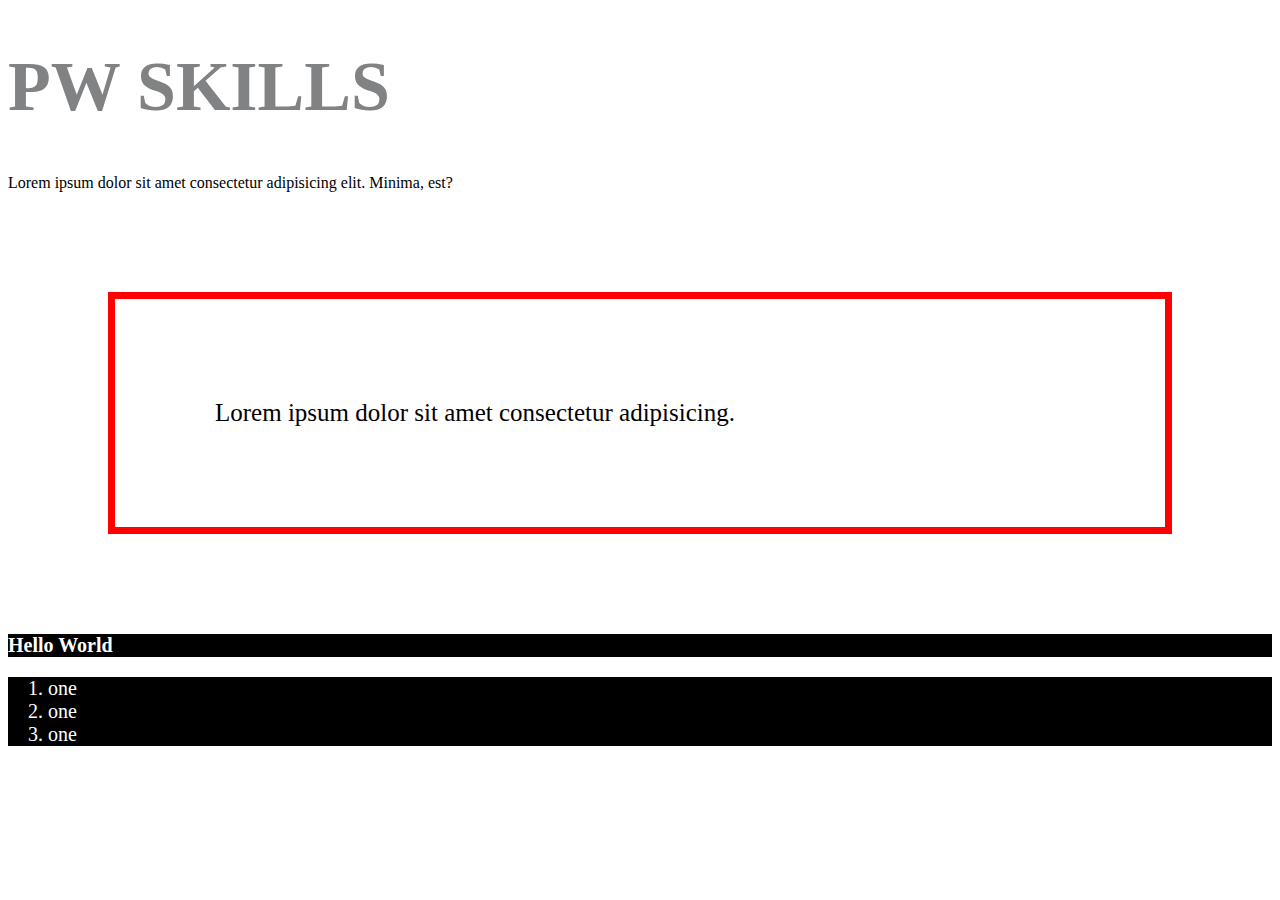
<file: Day 3/index.html>
<!DOCTYPE html>
<html lang="en">
<head>
    <meta charset="UTF-8">
    <meta http-equiv="X-UA-Compatible" content="IE=edge">
    <meta name="viewport" content="width=device-width, initial-scale=1.0">
    <title>CLASS 3 | HTML And CSS</title>
    <link rel="stylesheet" href="./style.css">
</head>
<body>
    <h1 class="one">PW SKILLS</h1>
    <p>Lorem ipsum dolor sit amet consectetur adipisicing elit. Minima, est?</p>
    <p class="border">Lorem ipsum dolor sit amet consectetur adipisicing.</p>
    <h1 id="two">Hello World</h1>
    <ol>
        <li>one</li>
        <li>one</li>
        <li>one</li>
    </ol>
</body>
</html>
</file>
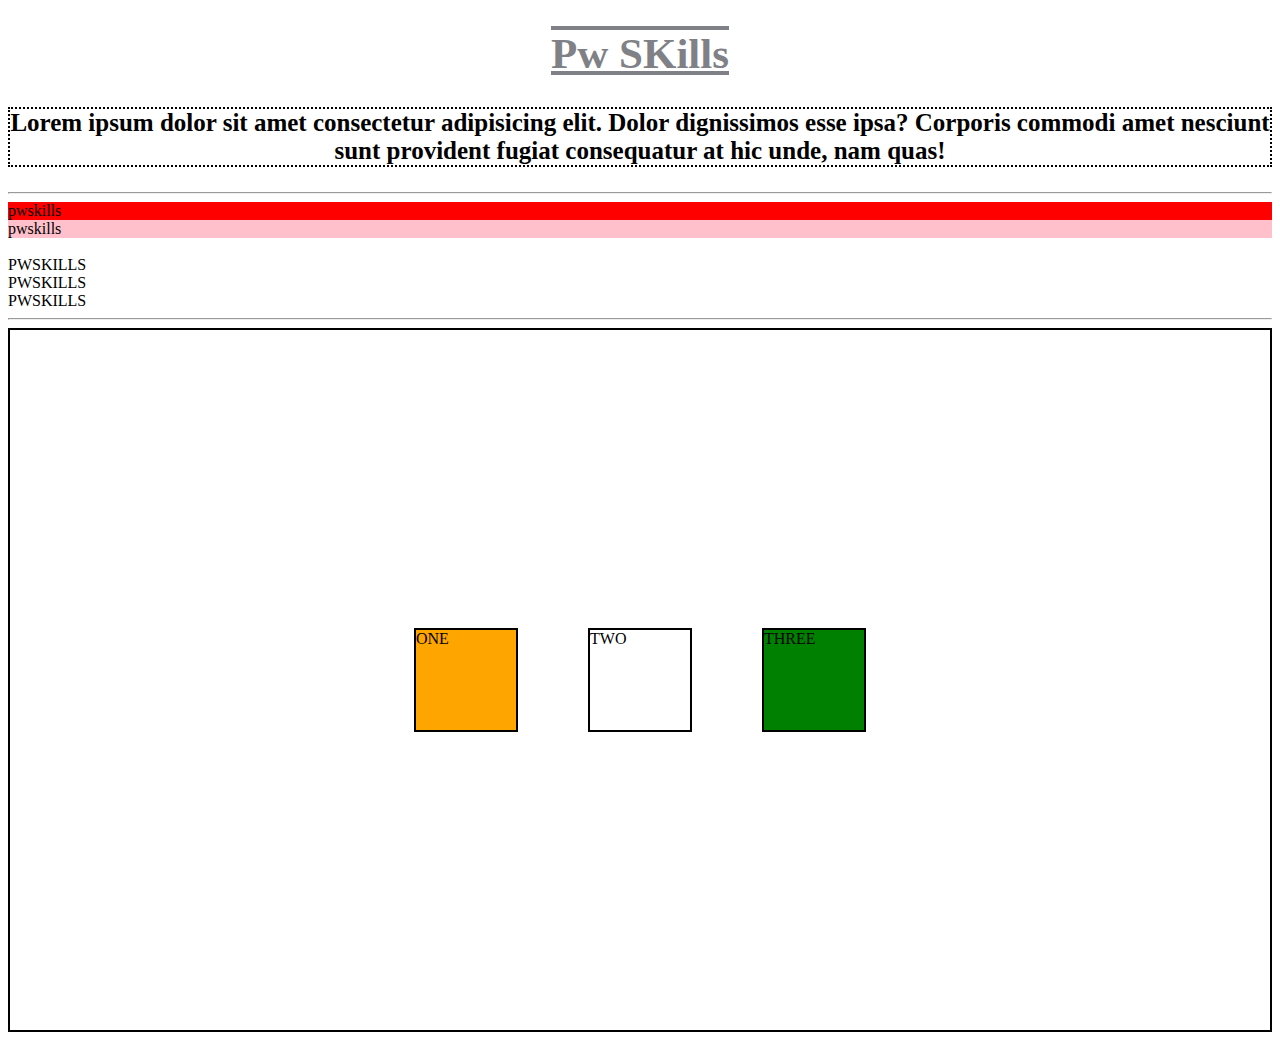
<file: Day 4/index.html>
<!DOCTYPE html>
<html lang="en">
<head>
    <meta charset="UTF-8">
    <meta http-equiv="X-UA-Compatible" content="IE=edge">
    <meta name="viewport" content="width=device-width, initial-scale=1.0">
    <title>CLASS 4 | HTML AND CSS</title>
    <link rel="stylesheet" href="./style.css">
</head>
<body>
    <h1>Pw SKills</h1>
    <p>Lorem ipsum dolor sit amet consectetur adipisicing elit. Dolor dignissimos esse ipsa? Corporis commodi amet nesciunt sunt provident fugiat consequatur at hic unde, nam quas!</p>
    <hr>
    <div class="box1">pwskills</div>
    <div class="box2">pwskills</div>
    <br>
    <!-- Inline Element -->
    <span>PWSKILLS</span>
    <span>PWSKILLS</span>
    <span>PWSKILLS</span>

    <hr>

    <div class="container">
        <div class="item one">ONE</div>
        <div class="item two">TWO</div>
        <div class="item three">THREE</div>
    </div>
</body>
</html>
</file>
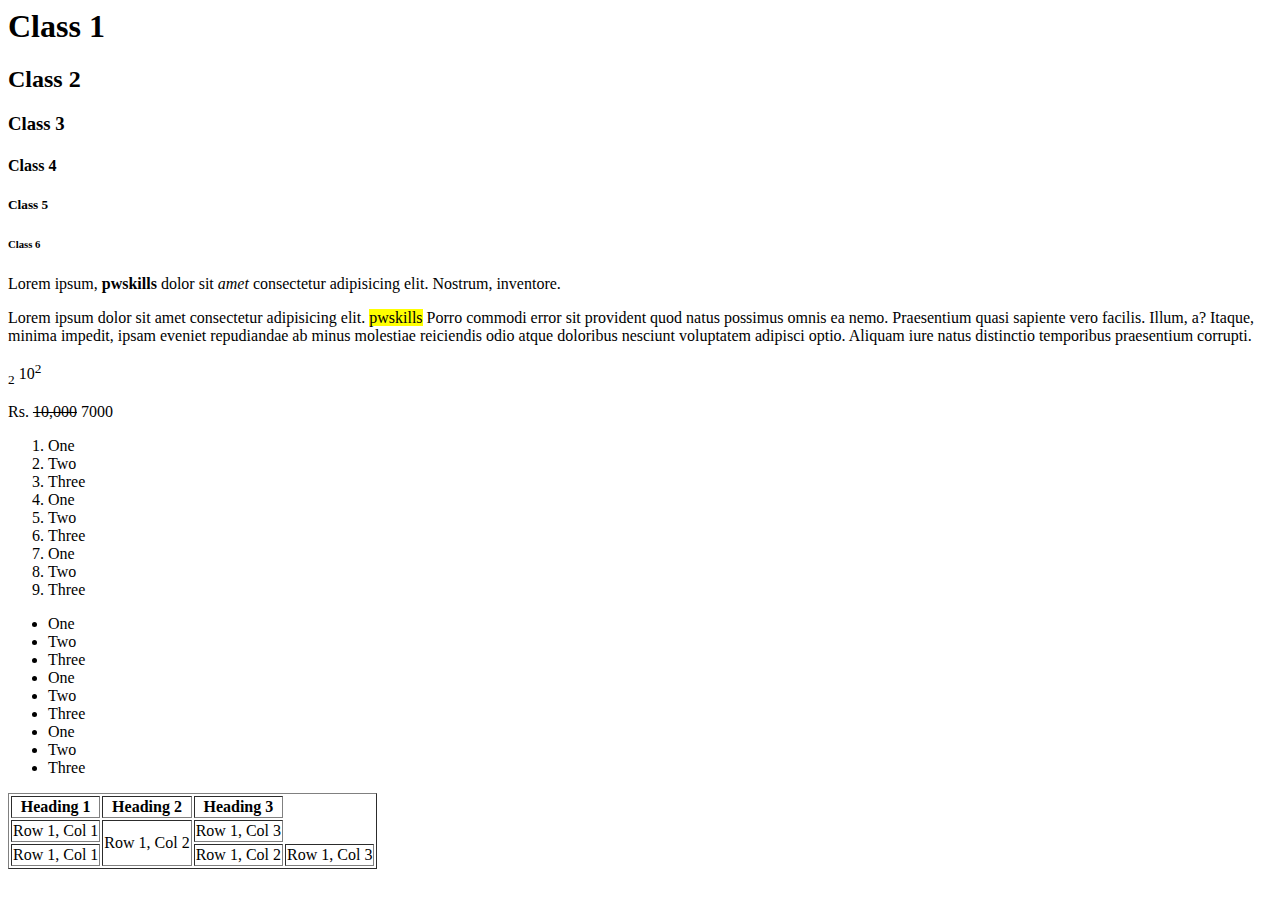
<file: Day 1/PW-Community-Class - Part 1.html>
<html>
    <head>
        <title>PW Skills</title>
    </head>
    <body>
        <h1>Class 1</h1>
        <h2>Class 2</h2>
        <h3>Class 3</h3>
        <h4>Class 4</h4>
        <h5>Class 5</h5>
        <h6>Class 6</h6>

        <p>Lorem ipsum, <b>pwskills</b>  dolor sit <i>amet</i>  consectetur adipisicing elit. Nostrum, inventore. </p>
        <p>Lorem ipsum dolor sit amet consectetur adipisicing elit. <mark>pwskills</mark>  Porro commodi error sit provident quod natus possimus omnis ea nemo. Praesentium quasi sapiente vero facilis. Illum, a? Itaque, minima impedit, ipsam eveniet repudiandae ab minus molestiae reiciendis odio atque doloribus nesciunt voluptatem adipisci optio. Aliquam iure natus distinctio temporibus praesentium corrupti.</p>
        <p> <sub>2</sub> 10<sup>2</sup></p>
        <p>Rs. <del>10,000</del> 7000 </p>
        <ol>
            <li>One</li>
            <li>Two</li>
            <li>Three</li>
            <li>One</li>
            <li>Two</li>
            <li>Three</li>
            <li>One</li>
            <li>Two</li>
            <li>Three</li>
        </ol>

        <ul>
            <li>One</li>
            <li>Two</li>
            <li>Three</li>
            <li>One</li>
            <li>Two</li>
            <li>Three</li>
            <li>One</li>
            <li>Two</li>
            <li>Three</li>
        </ul>

        <table border>
            <tr>
                <th>Heading 1</th>
                <th>Heading 2</th>
                <th>Heading 3</th>
            </tr>
            <tr>
                <td>Row 1, Col 1</td>
                <td rowspan="2">Row 1, Col 2</td>
                <td>Row 1, Col 3</td>
            </tr>
            <tr>
                <td>Row 1, Col 1</td>
                <td>Row 1, Col 2</td>
                <td>Row 1, Col 3</td>
            </tr>
        </table>
    </body>

</html>
</file>
<file: Day 3/style.css>
/* *{
    background-color: yellow;
    
} */
/* Class Selector */
.one{
    color: #818283;
    font-size: 70px;
}
/* Tag/Element Selector */
/* p{
    color: aqua;
} */

/* Id selector */
#two{
    background-color: yellow;
    color: red;
}

/* Group Selector */
#two, ol {
    font-size: 20px;
    color: White;
    background-color: black;
}

/*  */

.border{
    border: 7px solid red;
    font-size: 25px;
    margin: 100px;
    padding: 100px;
}
</file>
<file: Day 4/style.css>
h1{
    text-align: center;
    font-size: 43px;
    color: #808186;
    text-decoration: overline underline;
    font-family: cursive;
}
p{
    font-size: 25px;
    text-align: center;
    font-weight: 600;
    border: 2px dotted black ;
}

p:hover{
    border: 7px solid red;
    background-color: Yellow;
    font-size: 16px;
    text-align: right;
}

.box1 {
    background-color: red;
}
.box2{
    background-color: pink;
}

/* div{
    display: inline-block;
    width: 250px;
    margin: 25px;
    font-size: 25px;
    padding: 10px;
} */

span{
    display: block;
}

/*  FLex */

.item{
    width: 100px;
    height: 100px;
}
.one{
    background-color: orange;
    border: 2px solid black ;
}
.two{
    background-color: white;
    border: 2px solid black ;
}
.three{
    background-color: green;
    border: 2px solid black ;
}
.container{
    display: flex;
    height: 700px;
    border: 2px solid black;
    /* flex-direction: row; */
    /* justify-content: center; */
    /* align-items: end; */
    gap: 70px;
    justify-content: center;
    align-items: center;
}
</file>
